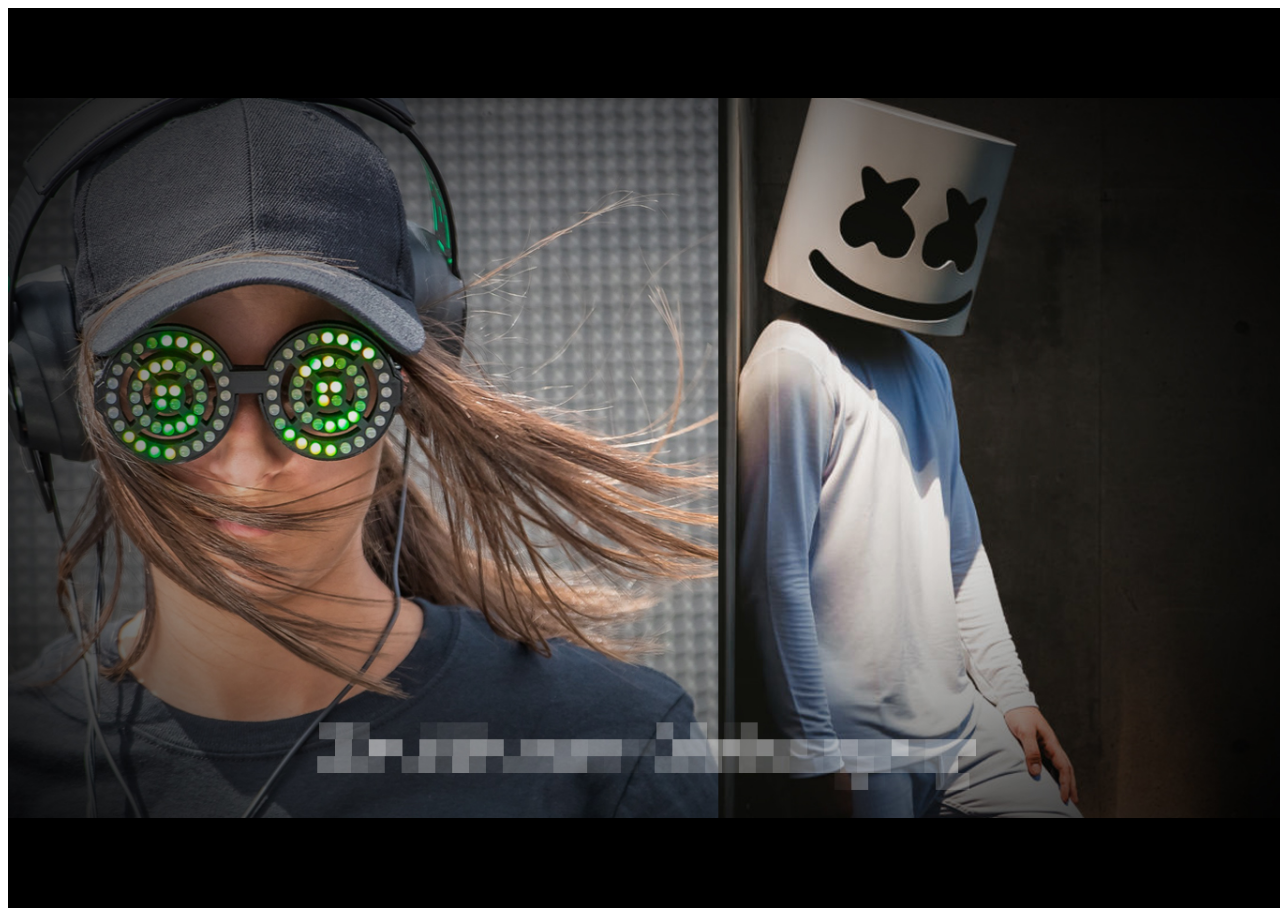
<file: index.html>
<!--
#     #
#     #
#     #
#######
#     #
#     #
#     #

#                    ###
#       ###### ##### ###  ####     #####  ######
#       #        #    #  #         #    # #
#       #####    #   #    ####     #####  #####
#       #        #            #    #    # #
#       #        #       #    #    #    # #
####### ######   #        ####     #####  ######


###### #####  # ###### #    # #####   ####
#      #    # # #      ##   # #    # #
#####  #    # # #####  # #  # #    #  ####
#      #####  # #      #  # # #    #      #
#      #   #  # #      #   ## #    # #    #
#      #    # # ###### #    # #####   ####





###
###
 #
#    -->
<html>
<head>
<title>
SPACEMELLO
</title>
<link rel="stylesheet" type="text/css" href="style.css">
<!-- Global site tag (gtag.js) - Google Analytics -->
<script async src="https://www.googletagmanager.com/gtag/js?id=UA-134251456-1"></script>
<script>
  window.dataLayer = window.dataLayer || [];
  function gtag(){dataLayer.push(arguments);}
  gtag('js', new Date());

  gtag('config', 'UA-134251456-1');
</script>
<script src="spac3mello.txt"></script>
</head>
<body>
<div class="bg"><p id="cd"></p></div>
</body>
</html>
</file>
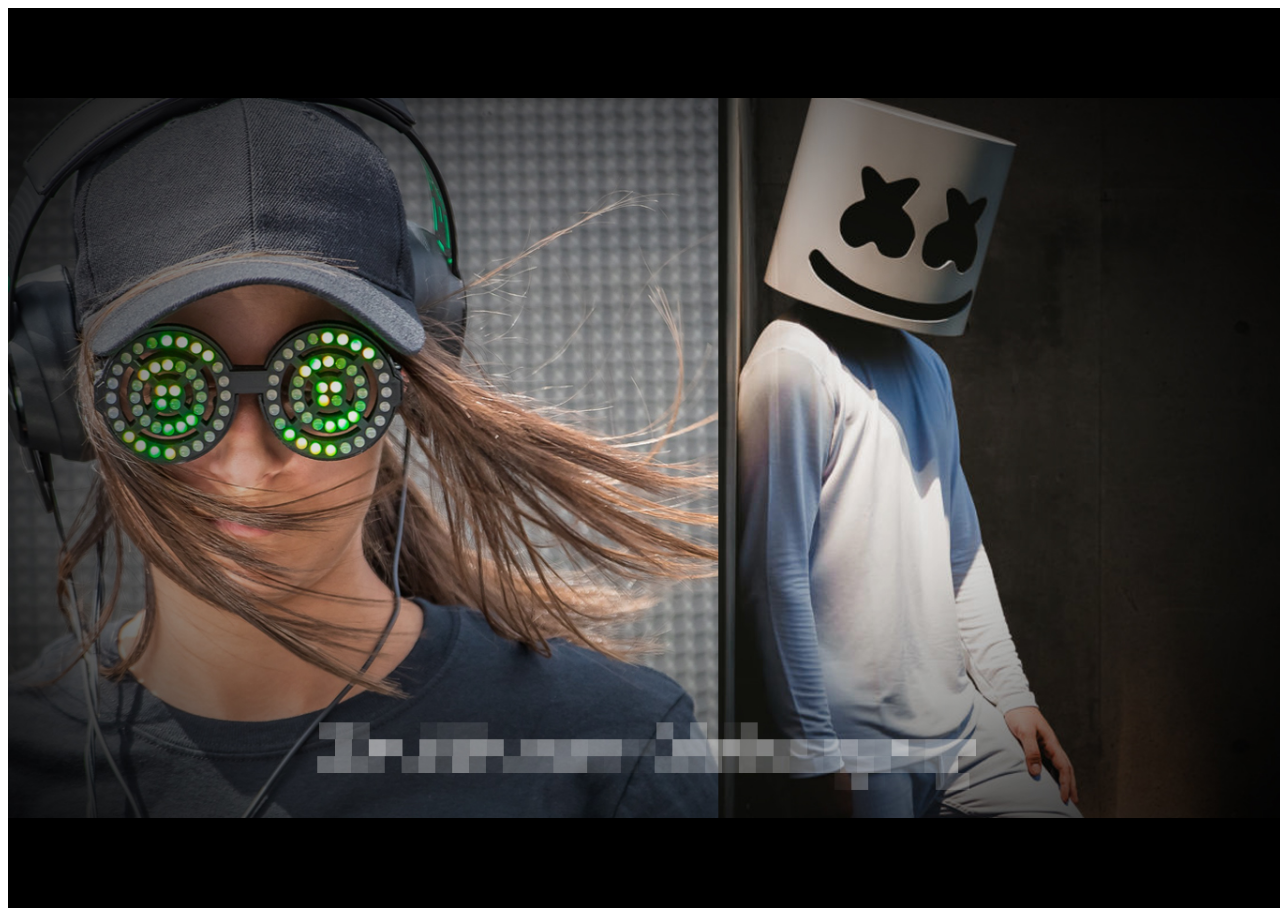
<file: www/index.html>
<!--
#     #
#     #
#     #
#######
#     #
#     #
#     #

#                    ###
#       ###### ##### ###  ####     #####  ######
#       #        #    #  #         #    # #
#       #####    #   #    ####     #####  #####
#       #        #            #    #    # #
#       #        #       #    #    #    # #
####### ######   #        ####     #####  ######


###### #####  # ###### #    # #####   ####
#      #    # # #      ##   # #    # #
#####  #    # # #####  # #  # #    #  ####
#      #####  # #      #  # # #    #      #
#      #   #  # #      #   ## #    # #    #
#      #    # # ###### #    # #####   ####





###
###
 #
#    -->
<html>
<head>
<title>
SPACEMELLO
</title>
<link rel="stylesheet" type="text/css" href="style.css">
<link rel="apple-touch-icon" sizes="180x180" href="apple-touch-icon.png">
<link rel="icon" type="image/png" sizes="32x32" href="favicon-32x32.png">
<link rel="icon" type="image/png" sizes="16x16" href="favicon-16x16.png">
<link rel="manifest" href="site.webmanifest">
<link rel="mask-icon" href="safari-pinned-tab.svg" color="#5bbad5">
<meta name="msapplication-TileColor" content="#da532c">
<meta name="theme-color" content="#ffffff">
<!-- Global site tag (gtag.js) - Google Analytics -->
<script async src="https://www.googletagmanager.com/gtag/js?id=UA-134251456-1"></script>
<script>
  window.dataLayer = window.dataLayer || [];
  function gtag(){dataLayer.push(arguments);}
  gtag('js', new Date());

  gtag('config', 'UA-134251456-1');
</script>
<script src="spac3mello.txt"></script>
</head>
<body>
<div class="bg"><p id="cd"></p></div>
</body>
</html>
</file>
<file: style.css>
body, html {
  height: 100%;
  width: 100%;
}

.bg {
  /* The image used */
  background-image: url(background.jpg);
  background-color: black;

  /* Center and scale the image nicely */
  background-position: center;
  background-repeat: no-repeat;
  background-size: contain;

  max-width: 100%;
  height: 100%;

  display: flex;
  align-items: center;
  justify-content: center;
}

p {
  background-color:rgba(0,0,0,0.5);
  color: white;
  text-align: center;
  line-height: 100px;
  font-size: 10vw;
  line-height: 10vw;
  font-family: "Arial", Helvetica, sans-serif;
}
</file>
<file: www/style.css>
body, html {
  height: 100%;
  width: 100%;
}

.bg {
  /* The image used */
  background-image: url(background.jpg);
  background-color: black;

  /* Center and scale the image nicely */
  background-position: center;
  background-repeat: no-repeat;
  background-size: contain;

  max-width: 100%;
  height: 100%;

  display: flex;
  align-items: center;
  justify-content: center;
}

p {
  background-color:rgba(0,0,0,0.5);
  color: white;
  text-align: center;
  line-height: 100px;
  font-size: 10vw;
  line-height: 10vw;
  font-family: "Arial", Helvetica, sans-serif;
}
</file>
